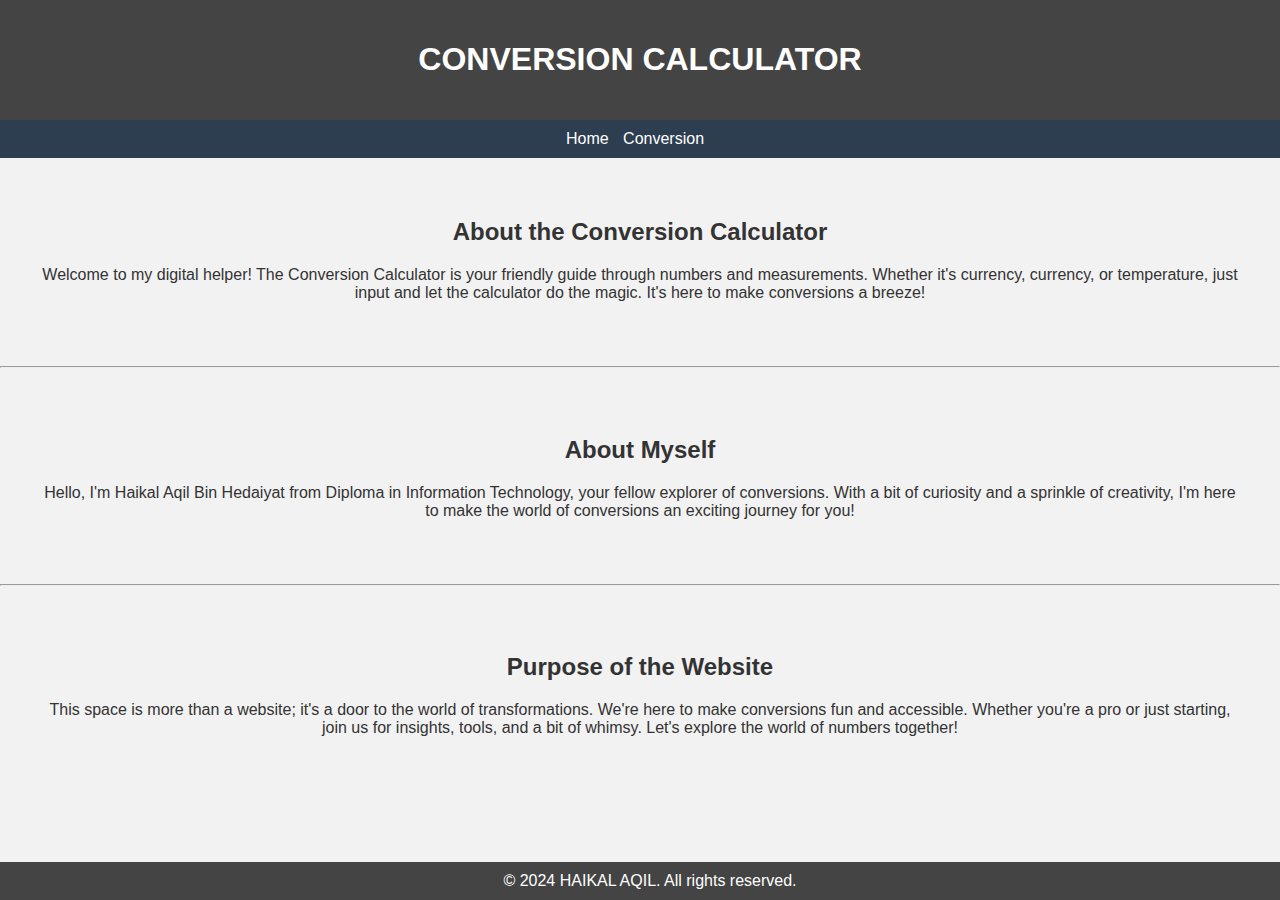
<file: index.html>
<!DOCTYPE html>
<html lang="en">
<head>
    <meta charset="UTF-8">
    <meta name="viewport" content="width=device-width, initial-scale=1.0">
    <title>Your Website</title>
    <link rel="stylesheet" href="style.css">
</head>
<body>
    <header>
        <h1>CONVERSION CALCULATOR</h1>
    </header>
    
    <nav>
        <ul>
            <li><a href="index.html">Home</a></li>
            <li><a href="conversion.html">Conversion</a></li>
        </ul>
    </nav>
    
    <section class="about-conversion-calculator">
        <div class="container">
            <h2>About the Conversion Calculator</h2>
            <p>Welcome to my digital helper! The Conversion Calculator is your friendly guide through numbers and measurements. Whether it's currency, currency, or temperature, just input and let the calculator do the magic. It's here to make conversions a breeze!</p>
        </div>
    </section>
    <hr>

    <section class="about-myself">
        <div class="container">
            <h2>About Myself</h2>
            <p>Hello, I'm Haikal Aqil Bin Hedaiyat from Diploma in Information Technology, your fellow explorer of conversions. With a bit of curiosity and a sprinkle of creativity, I'm here to make the world of conversions an exciting journey for you!</p>
        </div>
    </section>
    <hr>

    <section class="purpose-of-website">
        <div class="container">
            <h2>Purpose of the Website</h2>
            <p>This space is more than a website; it's a door to the world of transformations. We're here to make conversions fun and accessible. Whether you're a pro or just starting, join us for insights, tools, and a bit of whimsy. Let's explore the world of numbers together!</p>
        </div>
    </section>
    
    <footer>
        &copy; 2024 HAIKAL AQIL. All rights reserved.
    </footer>
</body>
</html>
</file>
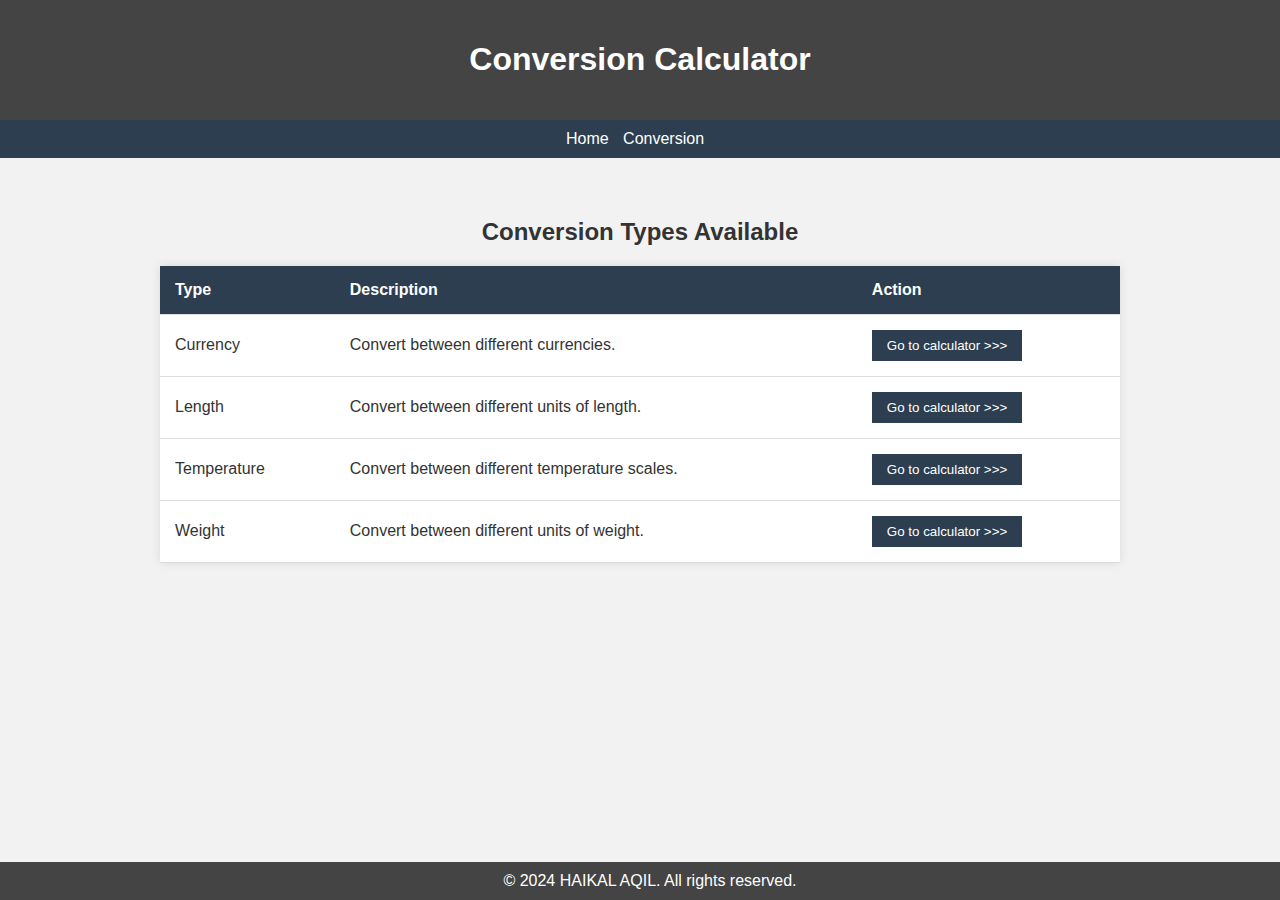
<file: conversion.html>
<!DOCTYPE html>
<html lang="en">
<head>
    <meta charset="UTF-8">
    <meta name="viewport" content="width=device-width, initial-scale=1.0">
    <title>Conversion Calculator - Conversion Types</title>
    <link rel="stylesheet" href="style.css">
</head>
<body>
    <header>
        <h1>Conversion Calculator</h1>
    </header>

    <nav>
        <ul>
            <li><a href="index.html">Home</a></li>
            <li><a href="conversion.html">Conversion</a></li>
            
        </ul>
    </nav>

    <section>
        <h2>Conversion Types Available</h2>
        <table>
            <thead>
                <tr>
                    <th>Type</th>
                    <th>Description</th>
                    <th>Action</th>
                </tr>
            </thead>
            <tbody>
                <tr>
                    <td>Currency</td>
                    <td>Convert between different currencies.</td>
                    <td><button onclick="location.href='currency-calculator.html'">Go to calculator >>></button></td>
                    
                </tr>
                <tr>
                    <td>Length</td>
                    <td>Convert between different units of length.</td>
                    <td><button onclick="location.href='length-calculator.html'">Go to calculator >>></button></td>
                </tr>
                <tr>
                    <td>Temperature</td>
                    <td>Convert between different temperature scales.</td>
                    <td><button onclick="location.href='temperature-calculator.html'">Go to calculator >>></button></td>
                    
                </tr>
                <tr>
                    <td>Weight</td>
                    <td>Convert between different units of weight.</td>
                    <td><button onclick="location.href='weight-calculator.html'">Go to calculator >>></button></td>
                   
                </tr>
            </tbody>
        </table>
        
    </section>

    <footer>
        &copy; 2024 HAIKAL AQIL. All rights reserved.
    </footer>
</body>
</html>
</file>
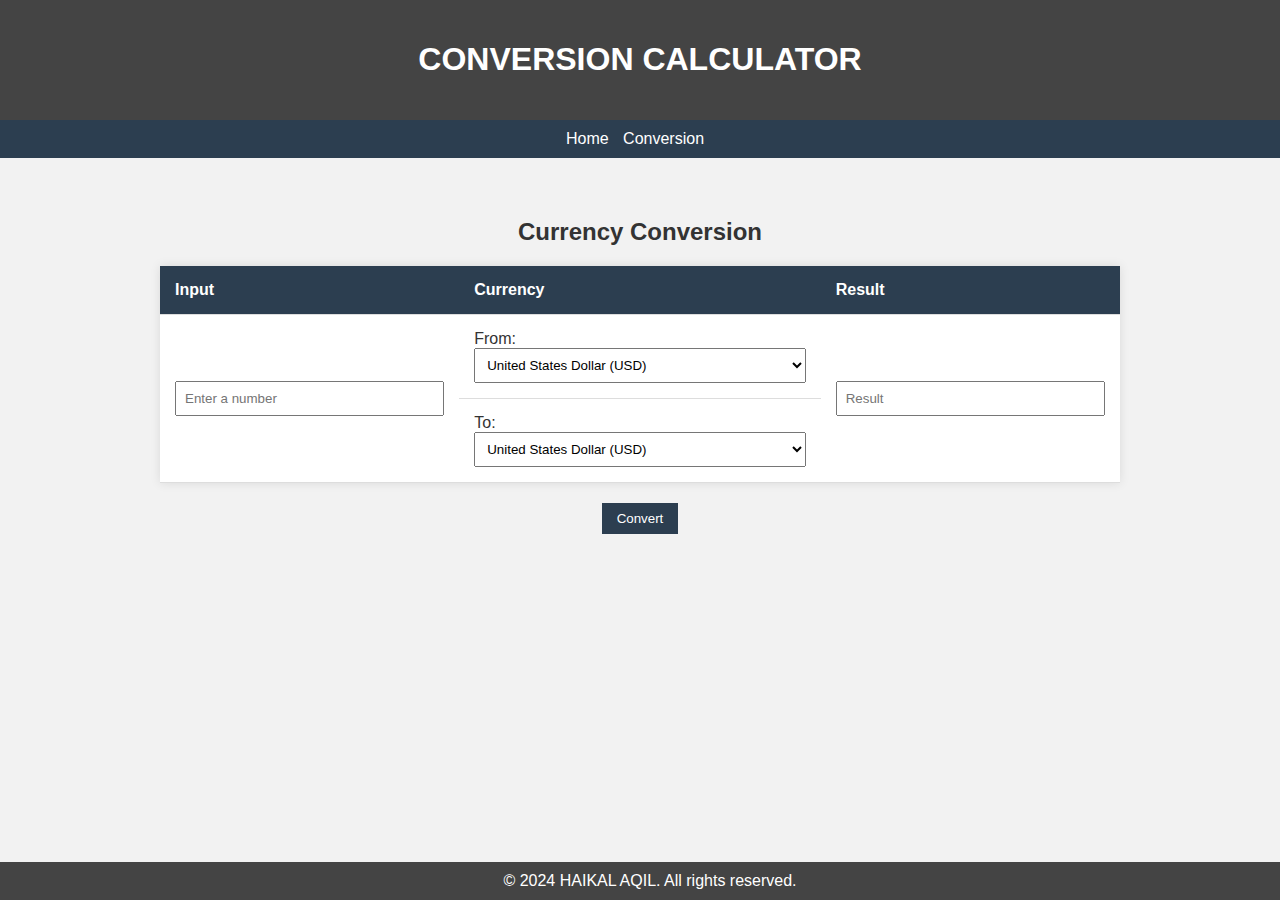
<file: currency-calculator.html>
<!DOCTYPE html>
<html lang="en">
<head>
    <meta charset="UTF-8">
    <meta name="viewport" content="width=device-width, initial-scale=1.0">
    <title>Conversion Calculator -Calculator</title>
    <link rel="stylesheet" href="style.css">
    <script defer src="currency.js"></script>
    
</head>
<body>
    <header>
        <h1>CONVERSION CALCULATOR</h1>
    </header>

    <nav>
        <ul>
            <li><a href="index.html">Home</a></li>
            <li><a href="conversion.html">Conversion</a></li>
        </ul>
    </nav>

<section>
        <h2>Currency Conversion</h2>
        <table id="conversionTable">
            <thead>
                <tr>
                    <th>Input</th>
                    <th>Currency</th>
                    <th>Result</th>
                </tr>
            </thead>
            <tbody>
                <!-- First Row -->
                <tr>
                    <td rowspan="2"><input type="text" id="inputNumber" placeholder="Enter a number"></td>
                    <td>
                        <span>From:</span>
                        <select id="currency1">
                            <option value="USD">United States Dollar (USD)</option>
                            <option value="RM">Ringgit Malaysia (RM)</option>
                            <option value="SGD">Singapore Dollar (SGD)</option>
                        </select>
                    </td>
                    <td rowspan="2"><input type="text" id="result" readonly placeholder="Result"></td>
                </tr>
                <!-- Second Row -->
                <tr>
                    <td>
                        <span>To:</span>
                        <select id="currency2">
                            <option value="USD">United States Dollar (USD)</option>
                            <option value="RM">Ringgit Malaysia (RM)</option>
                            <option value="SGD">Singapore Dollar (SGD)</option>
                        </select>
                    </td>
                </tr>
            </tbody>
        </table>

        <button id="convertButton">Convert</button>
    </section>

    <footer>
        &copy; 2024 HAIKAL AQIL. All rights reserved.
    </footer>
</body>
</html>
</file>
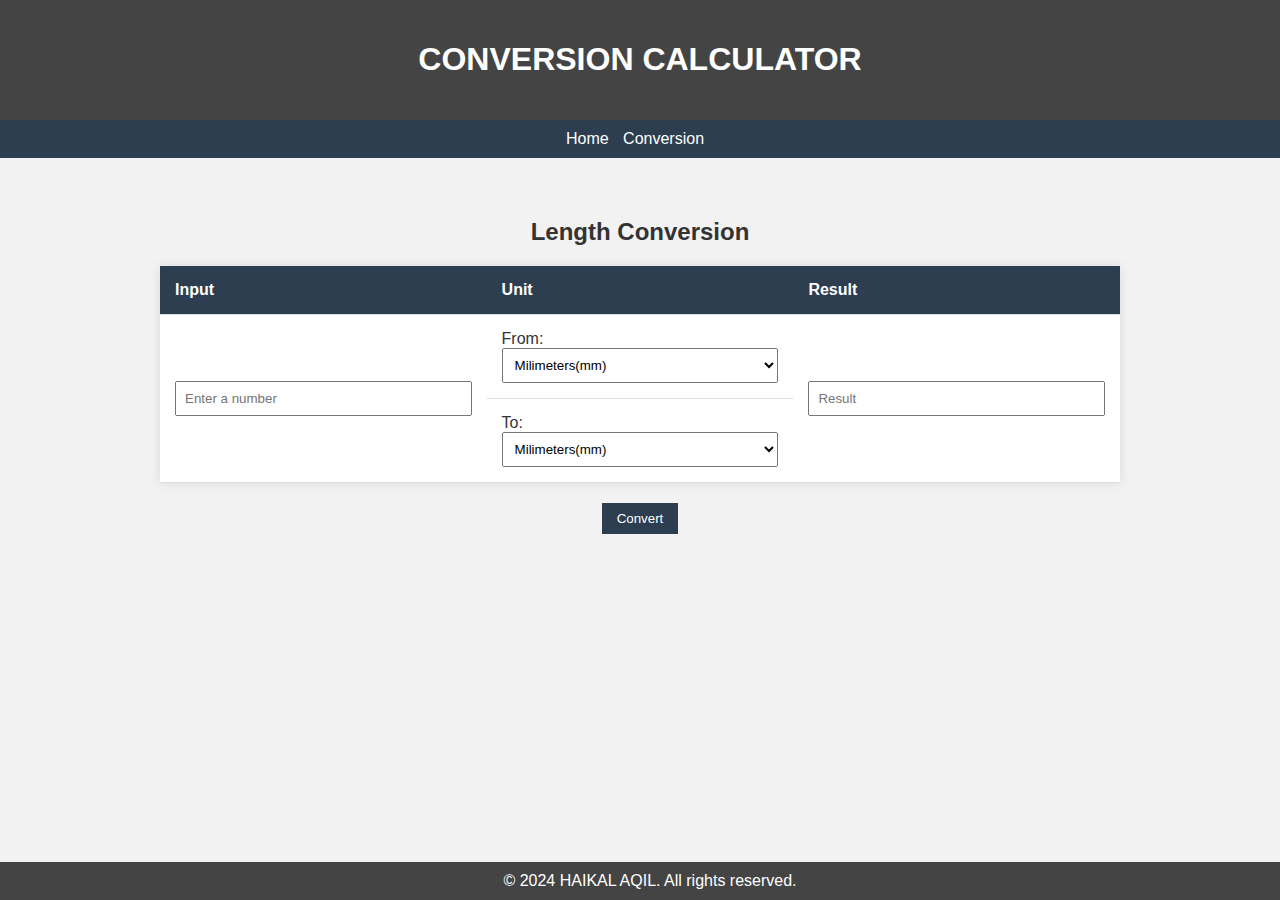
<file: length-calculator.html>
<!DOCTYPE html>
<html lang="en">
<head>
    <meta charset="UTF-8">
    <meta name="viewport" content="width=device-width, initial-scale=1.0">
    <title>Conversion Calculator -Calculator</title>
    <link rel="stylesheet" href="style.css">
    <script defer src="length.js"></script>
    
</head>
<body>
    <header>
        <h1>CONVERSION CALCULATOR</h1>
    </header>

    <nav>
        <ul>
            <li><a href="index.html">Home</a></li>
            <li><a href="conversion.html">Conversion</a></li>
        </ul>
    </nav>

<section>
        <h2>Length Conversion</h2>
        <table id="conversionTable">
            <thead>
                <tr>
                    <th>Input</th>
                    <th>Unit</th>
                    <th>Result</th>
                </tr>
            </thead>
            <tbody>
                <!-- First Row -->
                <tr>
                    <td rowspan="2"><input type="text" id="inputNumber" placeholder="Enter a number"></td>
                    <td>
                        <span>From:</span>
                        <select id="length1">
                            <option value="milimeters">Milimeters(mm)</option>
                            <option value="centimeters">Centimeters(cm)</option>
                            <option value="meters">Meters(m)</option>
                            <option value="kilometers">Kilometers(km)</option>
                        </select>
                    </td>
                    <td rowspan="2"><input type="text" id="result" readonly placeholder="Result"></td>
                </tr>
                <!-- Second Row -->
                <tr>
                    <td>
                        <span>To:</span>
                        <select id="length2">
                            <option value="milimeters">Milimeters(mm)</option>
                            <option value="centimeters">Centimeters(cm)</option>
                            <option value="meters">Meters(m)</option>
                            <option value="kilometers">Kilometers(km)</option>
                        </select>
                    </td>
                </tr>
            </tbody>
        </table>

        <button id="convertButton">Convert</button>
    </section>

    <footer>
        &copy; 2024 HAIKAL AQIL. All rights reserved.
    </footer>
</body>
</html>
</file>
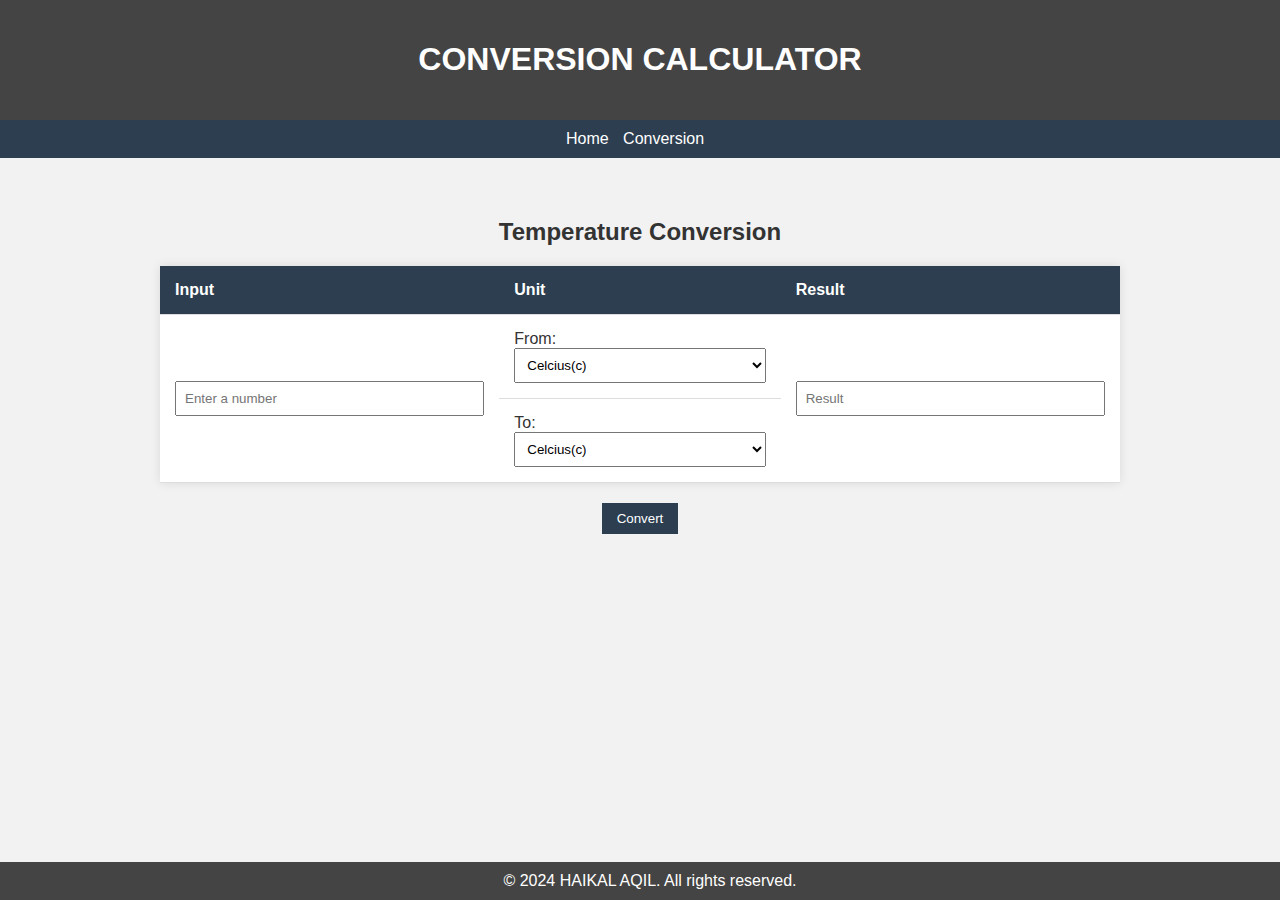
<file: temperature-calculator.html>
<!DOCTYPE html>
<html lang="en">
<head>
    <meta charset="UTF-8">
    <meta name="viewport" content="width=device-width, initial-scale=1.0">
    <title>Conversion Calculator -Calculator</title>
    <link rel="stylesheet" href="style.css">
    <script defer src="temperature.js"></script>
    
</head>
<body>
    <header>
        <h1>CONVERSION CALCULATOR</h1>
    </header>

    <nav>
        <ul>
            <li><a href="index.html">Home</a></li>
            <li><a href="conversion.html">Conversion</a></li>
        </ul>
    </nav>

<section>
        <h2>Temperature Conversion</h2>
        <table id="conversionTable">
            <thead>
                <tr>
                    <th>Input</th>
                    <th>Unit</th>
                    <th>Result</th>
                </tr>
            </thead>
            <tbody>
                <!-- First Row -->
                <tr>
                    <td rowspan="2"><input type="text" id="inputNumber" placeholder="Enter a number"></td>
                    <td>
                        <span>From:</span>
                        <select id="temperature1">
                            <option value="celcius">Celcius(c)</option>
                            <option value="kelvin">Kelvin(K)</option>
                            <option value="farenheit">Farenheit(F)</option>
                        </select>
                    </td>
                    <td rowspan="2"><input type="text" id="result" readonly placeholder="Result"></td>
                </tr>
                <!-- Second Row -->
                <tr>
                    <td>
                        <span>To:</span>
                        <select id="temperature2">
                            <option value="celcius">Celcius(c)</option>
                            <option value="kelvin">Kelvin(K)</option>
                            <option value="farenheit">Farenheit(F)</option>
                        </select>
                    </td>
                </tr>
            </tbody>
        </table>

        <button id="convertButton">Convert</button>
    </section>

    <footer>
        &copy; 2024 HAIKAL AQIL. All rights reserved.
    </footer>
</body>
</html>
</file>
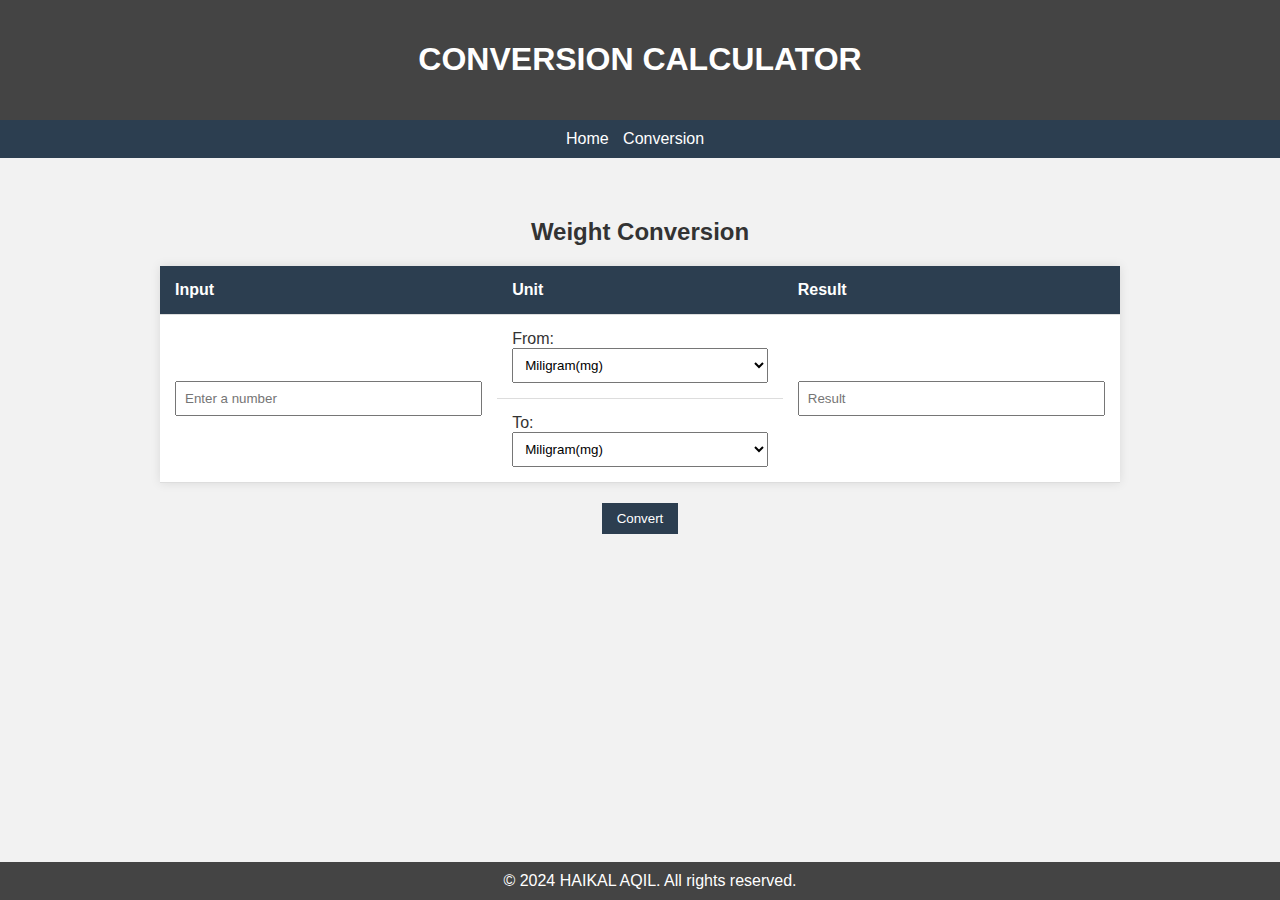
<file: weight-calculator.html>
<!DOCTYPE html>
<html lang="en">
<head>
    <meta charset="UTF-8">
    <meta name="viewport" content="width=device-width, initial-scale=1.0">
    <title>Conversion Calculator -Calculator</title>
    <link rel="stylesheet" href="style.css">
    <script defer src="weight.js"></script>
    
</head>
<body>
    <header>
        <h1>CONVERSION CALCULATOR</h1>
    </header>

    <nav>
        <ul>
            <li><a href="index.html">Home</a></li>
            <li><a href="conversion.html">Conversion</a></li>

        </ul>
    </nav>

<section>
        <h2>Weight Conversion</h2>
        <table id="conversionTable">
            <thead>
                <tr>
                    <th>Input</th>
                    <th>Unit</th>
                    <th>Result</th>
                </tr>
            </thead>
            <tbody>
                <!-- First Row -->
                <tr>
                    <td rowspan="2"><input type="text" id="inputNumber" placeholder="Enter a number"></td>
                    <td>
                        <span>From:</span>
                        <select id="weight1">
                            <option value="miligram">Miligram(mg)</option>
                            <option value="gram">gram(G)</option>
                            <option value="kilogram">Kilogram(Kg)</option>
                        </select>
                    </td>
                    <td rowspan="2"><input type="text" id="result" readonly placeholder="Result"></td>
                </tr>
                <!-- Second Row -->
                <tr>
                    <td>
                        <span>To:</span>
                        <select id="weight2">
                            <option value="miligram">Miligram(mg)</option>
                            <option value="gram">gram(G)</option>
                            <option value="kilogram">Kilogram(Kg)</option>
                        </select>
                    </td>
                </tr>
            </tbody>
        </table>

        <button id="convertButton">Convert</button>
    </section>

    <footer>
        &copy; 2024 HAIKAL AQIL. All rights reserved.
    </footer>
</body>
</html>
</file>
<file: style.css>
body {
    font-family: 'Arial', sans-serif;
    margin: 0;
    padding: 0;
    background-color: #f2f2f2;
    color: #333;
}

header {
    background-color: #444;
    color: #fff;
    text-align: center;
    padding: 20px;
}

nav {
    background-color: #2c3e50;
    color: #fff;
    padding: 10px;
    text-align: center;
}

nav ul {
    list-style-type: none;
    padding: 0;
    margin: 0;
}

nav li {
    display: inline;
    margin-right: 10px;
}

nav a {
    text-decoration: none;
    color: #fff;
}

section {
    padding: 40px;
    text-align: center;
}

footer {
    background-color: #444;
    color: #fff;
    text-align: center;
    padding: 10px;
    position: fixed;
    bottom: 0;
    width: 100%;
}

/* Additional Styles for Conversion Calculator */
table {
    width: 80%;
    margin: 20px auto;
    border-collapse: collapse;
    background-color: #fff;
    box-shadow: 0 0 10px rgba(0, 0, 0, 0.1);
}

th, td {
    padding: 15px;
    text-align: left;
    border-bottom: 1px solid #ddd;
}

th {
    background-color: #2c3e50;
    color: #fff;
}

input, select {
    width: 100%;
    padding: 8px;
    box-sizing: border-box;
}

button {
    background-color: #2c3e50;
    color: #fff;
    padding: 8px 15px;
    border: none;
    cursor: pointer;
}

button:hover {
    background-color: #1a252f;
}
</file>
